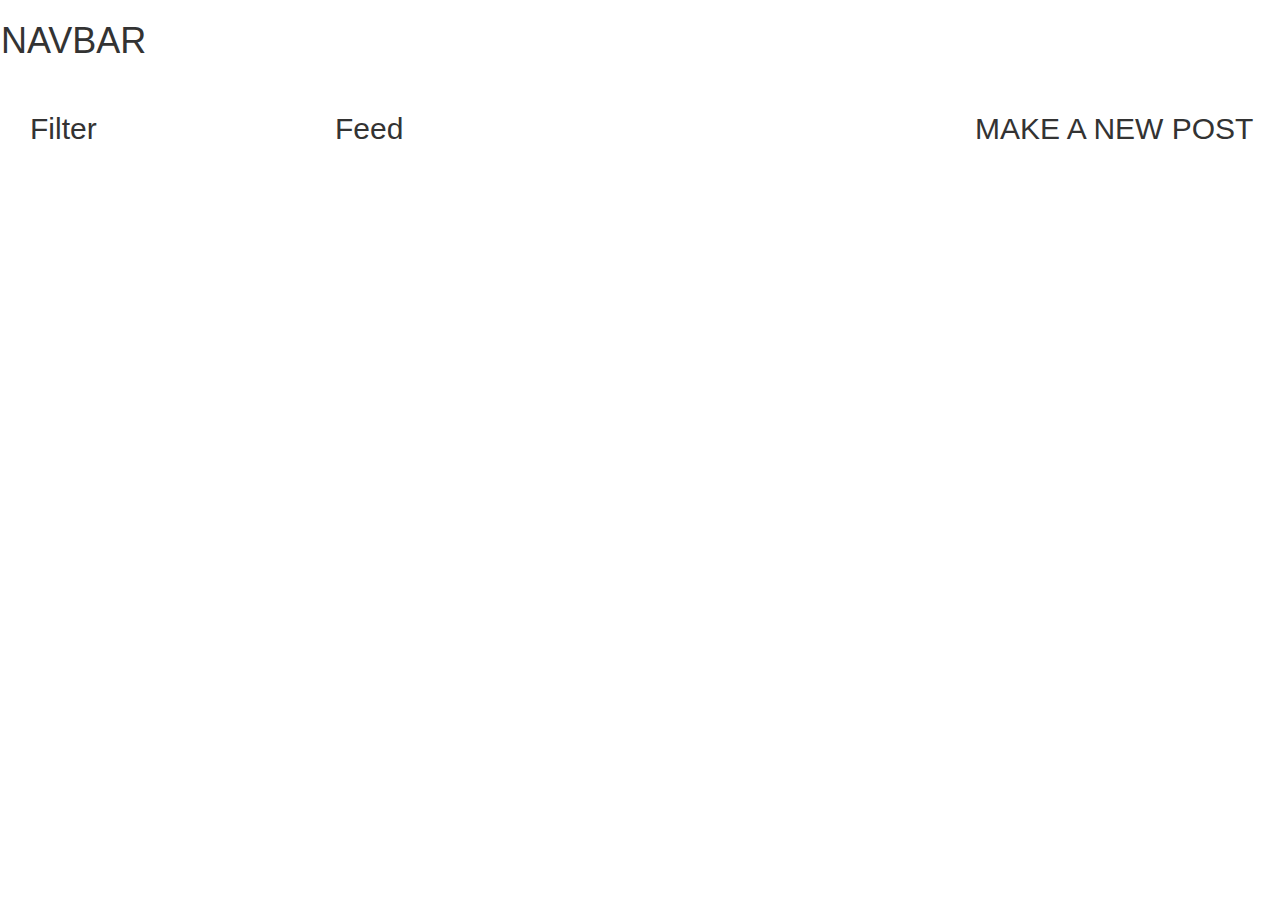
<file: give-page.html>
<!DOCTYPE html>
<html>
<head>
    <title>
        Free and For Help
    </title>
    <!-- Latest compiled and minified CSS -->
<link rel="stylesheet" href="https://maxcdn.bootstrapcdn.com/bootstrap/3.3.7/css/bootstrap.min.css" integrity="sha384-BVYiiSIFeK1dGmJRAkycuHAHRg32OmUcww7on3RYdg4Va+PmSTsz/K68vbdEjh4u" crossorigin="anonymous">
<link rel="stylesheet" href="style.css">
</head>
<body>
    <div class="navbar">
        <h1>NAVBAR</h1>
    </div>
    <div class="col-lg-3 left-nav section">
        <div class="container">
            <h2> Filter </h2>
        </div>
    </div>
    <div class="section col-lg-6 middle ">
        <h2> Feed </h2>
    </div>
    <div class="col-lg-3 right section">
        <h2> MAKE A NEW POST </h2>
    </div>
</body>
</html>
</file>
<file: style.css>
body {
	font-family: Avenir, sans-serif;
}

a:visited { text-decoration: none; color:unset; }

.main {
	height: 100%;
}

#give-form {
}

.form p {
	text-align: right;
}

.post-header {
	margin: 0;
	height: 50px;
}

.profpic {
	width:100%;
	padding: 5px;
}

.card-block {
	padding: 5px;
}

.form {
	background: white;
	padding: 10px;
	border-radius: 10px;
}

#navbar *{
	display: inline-block;
}

#navbar {
	height: 65px;
	background-color: #4E2AB4;
	margin-bottom: 25px;
}

#nav-wordmark {
	text-decoration: none;
	height: 85px;
	padding-top: 2px;
	margin-left: 10px;
}

#nav-logo {
	height: 80px;
}

#nav-title {
	font-size: 30px;
	color: white;
}

#nav-pages {
	padding-top: 15px;
	width: 300px;
	float: right;
}


#nav-pages a{
	width: 50px;
	margin-right: 10px;
	text-align: center;
	color: white;
	font-size: 16px;
}

.post-content-container {
	height: 80%;
}

.post-content-scroller {
	padding-left: 1em;
	padding-right: 1em;
}

.left-panel {
	background:#f2f2f2;
}
.right-panel {
	background: #f2f2f2;
	overflow-y: scroll;
}

.middle-panel {
	overflow-y:scroll;
}

.post-list {
	list-style: none;
}

.post-list li {
	color: black;
	margin: 5px;
}

#welcome_block {
	margin: 25px;
	border: 3.5px solid #2f2343;
	background-color: #9079b9;
	color: white;
	font-family: Avenir;
}

.content_block {
	margin: 10px;
	border: 5px solid black;
	text-align: center;

}

.content_block_wrapper {
	width: 95%;
	margin: 0 auto;
}

.content_block_element {
	/*display: inline-block;
	height: 200px;
	width: 200px;
	margin: 17px;
	border: 3.5px solid #2f2343;
	background-color: #9079b9;*/

	display: inline-block;
	height: 200px;
	width: 30%;
	margin: 1%;
	border: 3.5px solid #2f2343;
	background-color: #9079b9;
	vertical-align: top;
}

.content_block_name {
	text-align: center;
	font-size: 25pt;
	color: white;
	text-decoration: underline;
}

.content_block_name:hover {
	color: #2f2343;
}

.content_block_description{
	text-align: center;
	font-size: 15pt;
	color: white;

}

#about_us_block {
	margin: 25px;
	border: 3.5px solid #2f2343;
	background-color: #9079b9;
	color: white;
	font-family: Avenir;
}

.resource_container {
	width: 95%;
	height: 55%;
	border: 3.5px solid #2f2343;
	margin: 1%;
	margin-top: 2%;
}

.resource_title_text {
	font-size: 19pt;
	color: black;
	text-decoration: underline;
}

.trending_news_element {
	display: inline-block;
	width: 30%;
	height: 75%;
	border: 2.0px solid #2f2343;
	background-color: #ffffff;
	margin: 8px;
	vertical-align: top;
}

.trending_news_text{
	text-align: center;
	font-size: 18pt;
	color: black;
	margin: 4%;
}

.trending_news_title_text{
	font-size: 14pt;
	color: black;
	text-align: center;
	margin-top: 2%;
}

.trending_news_image{
	width: 75%;
	/*height: 150px;*/
	/*margin-left: 12%;*/
	/*margin-right: 15%;*/
	/*margin-top: 5%;*/
	display: inline-block;
	border: 2px solid black;
}

/*.trending_news_image:hover{
	border: 2.75px solid red;
}*/

.external_site_text {
	font-size: 22pt;
	text-decoration: none;
}

.spotlight_title_text {
	font-size: 16pt;
	margin-left: 10px;
	color: black;
	text-decoration: underline;
}

#event-spotlight{
	color: white;
	text-shadow: 2px 2px #000000;
	margin: 50px 0; 
	border: 2px solid black; 
	padding: 5px; 
	background-image: url(images/maria.jpg);
	background-size: cover;
	height: 300px;
}

.spotlight_body_text {
	margin-left: 18px;
	font-size: 12pt;
}

.card-img-top{
	height: 178px;
}
</file>
